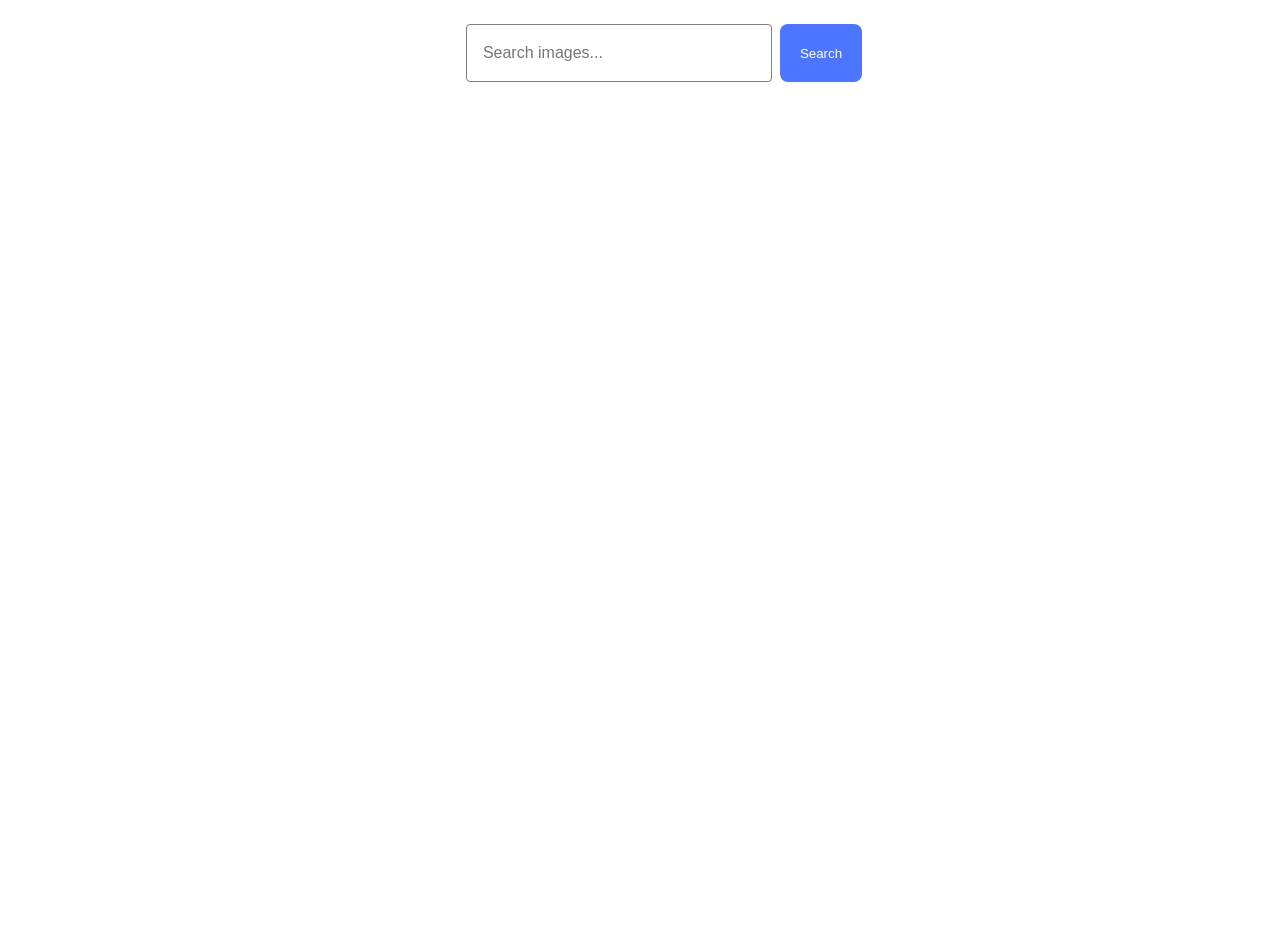
<file: src/index.html>
<!DOCTYPE html>
<html lang="en">
  <head>
    <meta charset="UTF-8" />
    <link rel="icon" type="image/svg+xml" href="/favicon.svg" />
    <meta name="viewport" content="width=device-width, initial-scale=1.0" />
    <title>Vanilla App Template</title>
    <link rel="stylesheet" href="./css/styles.css" />
  </head>
  <body>
    <form class="form">
      <label>
        <input type="text" name="search-text" placeholder="Search images..." required>
      </label>
      <button type="submit">Search</button>
    </form>

    <ul class="gallery"></ul>

    <div class="loader" style="display: none;">Loading...</div>

    <script type="module" src="./main.js"></script>
  </body>
</html>
</file>
<file: src/css/styles.css>
/**
  |============================
  | include css partials with
  | default @import url()
  |============================
*/
/* Common styles */
@import url('./reset.css');
@import url('./base.css');

:root {
  --primary-color: #4e75ff;
  --hover-color: #6c8cff;
  --text-color: #2e2f42;
}

body {
  font-family: 'Montserrat', sans-serif;
  color: var(--text-color);
  margin: 0;
  padding: 24px;
}

/* --- Форма пошуку --- */
.form {
  display: flex;
  justify-content: center;
  gap: 8px;
  margin-bottom: 32px;
}

.form input {
  width: 272px;
  height: 40px;
  padding: 8px 16px;
  border: 1px solid #808080;
  border-radius: 4px;
  outline: none;
  font-size: 16px;
  transition: border-color 250ms cubic-bezier(0.4, 0, 0.2, 1);
}

.form input:hover {
  border-color: #000;
}

.form input:focus {
  border-color: var(--primary-color);
}

.form button {
  padding: 8px 20px;
  background-color: var(--primary-color);
  color: #fff;
  border: none;
  border-radius: 8px;
  font-weight: 500;
  cursor: pointer;
  transition: background-color 250ms cubic-bezier(0.4, 0, 0.2, 1);
}

.form button:hover {
  background-color: var(--hover-color);
}

/* --- Галерея --- */
.gallery {
  display: grid;
  grid-template-columns: repeat(3, 1fr);
  /* 3 колонки як на макеті */
  gap: 24px;
  list-style: none;
  padding: 0;
  max-width: 1128px;
  margin: 0 auto;
}

.gallery-item {
  border: 1px solid #808080;
  overflow: hidden;
  transition: transform 250ms ease;
}

.gallery-item:hover {
  transform: scale(1.02);
}

.gallery-image {
  width: 100%;
  height: 200px;
  object-fit: cover;
  display: block;
}

/* --- Блок інформації (Likes, Views і т.д.) --- */
.info {
  display: flex;
  justify-content: space-around;
  padding: 4px 0;
  background-color: #fff;
}

.info p {
  display: flex;
  flex-direction: column;
  align-items: center;
  font-size: 12px;
  margin: 0;
  font-weight: 400;
}

.info p b {
  font-size: 12px;
  font-weight: 600;
}

/* --- Loader (CSS Spinner) --- */
.loader {
  width: 48px;
  height: 48px;
  border: 5px solid #FFF;
  border-bottom-color: var(--primary-color);
  border-radius: 50%;
  display: none;
  /* Сховано за замовчуванням */
  box-sizing: border-box;
  animation: rotation 1s linear infinite;
  margin: 20px auto;
}

.loader.is-visible {
  display: block;
}

@keyframes rotation {
  0% {
    transform: rotate(0deg);
  }

  100% {
    transform: rotate(360deg);
  }
}
</file>
